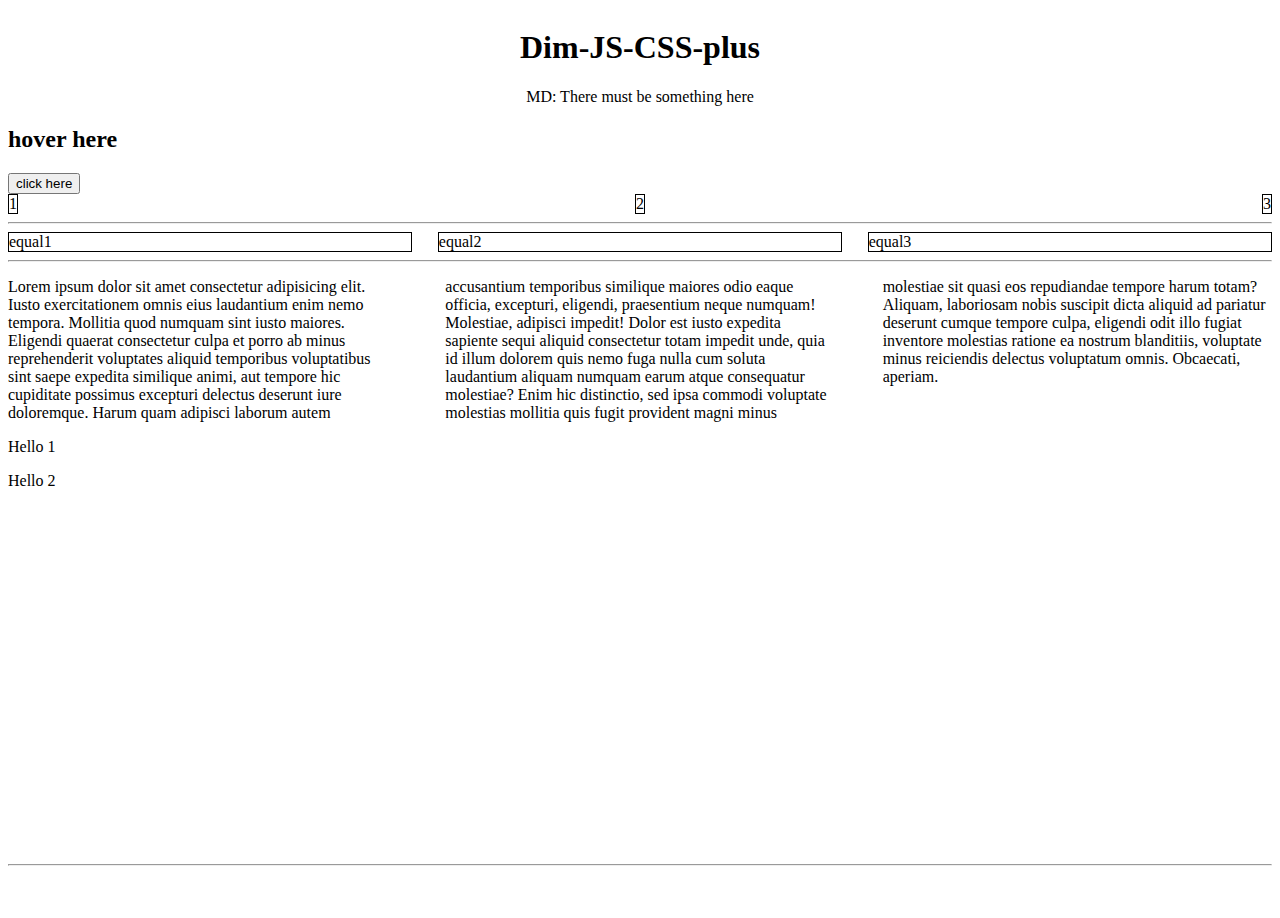
<file: index.html>
<!DOCTYPE html>
<html lang="en">
<head>
    <meta charset="UTF-8">
    <meta http-equiv="X-UA-Compatible" content="IE=edge">
    <meta name="viewport" content="width=device-width, initial-scale=1.0">
    
    <title>Dim css js</title>

    <link href="https://cdn.jsdelivr.net/npm/bootstrap@5.0.2/dist/css/bootstrap.min.css" rel="stylesheet" integrity="sha384-EVSTQN3/azprG1Anm3QDgpJLIm9Nao0Yz1ztcQTwFspd3yD65VohhpuuCOmLASjC" crossorigin="anonymous">
    <link rel="stylesheet" media="screen" href="/dim-structure.css">

    <!-- <script defer src="https://ajax.googleapis.com/ajax/libs/jquery/3.5.1/jquery.min.js"></script> -->
    <!-- <script defer src="https://cdn.jsdelivr.net/npm/bootstrap@5.0.2/dist/js/bootstrap.bundle.min.js" integrity="sha384-MrcW6ZMFYlzcLA8Nl+NtUVF0sA7MsXsP1UyJoMp4YLEuNSfAP+JcXn/tWtIaxVXM" crossorigin="anonymous"></script> -->
    <script src="dim.js"></script>
    <!-- <script defer src="watchable.js"></script> -->

</head>
<body>

    <div class="container" id="centered-element" style="background-color: var(--back);">
        <div class="center-contents m-5">
            <h1>Dim-JS-CSS-plus</h1>
        </div>
        <div class="sm bg-success center-contents m-2 center">
            MD: There must be something here
        </div>

        <div class="center-contents m-5" id="isDev"></div>

        <div class="center-contents-inline m-5">
        <div class="OpenChildrenOnHover">
            <h2>hover here</h2>
            <div class="DropdownArea">Hidden something</div>
        </div>
        <div class="OpenChildrenOnClick">
            <button class="btn btn-outline-info">click here</button>
            <div class="DropdownArea" id="document1">Hidden something</div>
        </div>
    </div>


        <div class="standard-inline-3 border-all" id="standardInlineElement">
            <div>1</div>
            <div>2</div>
            <div>3</div>
        </div>

        <style>
            .border-all > * {border: 1px solid black}
        </style>

    <hr>


    <div class="equal-columns-md border-all" id="equal-things">
        <div>equal1</div>
        <div>equal2</div>
        <div>equal3</div>
    </div>



    <hr> 
    <p class="columns" id="window">
        Lorem ipsum dolor sit amet consectetur adipisicing elit. Iusto exercitationem omnis eius laudantium enim nemo tempora. Mollitia quod numquam sint iusto maiores. Eligendi quaerat consectetur culpa et porro ab minus reprehenderit voluptates aliquid temporibus voluptatibus sint saepe expedita similique animi, aut tempore hic cupiditate possimus excepturi delectus deserunt iure doloremque. Harum quam adipisci laborum autem accusantium temporibus similique maiores odio eaque officia, excepturi, eligendi, praesentium neque numquam! Molestiae, adipisci impedit! Dolor est iusto expedita sapiente sequi aliquid consectetur totam impedit unde, quia id illum dolorem quis nemo fuga nulla cum soluta laudantium aliquam numquam earum atque consequatur molestiae? Enim hic distinctio, sed ipsa commodi voluptate molestias mollitia quis fugit provident magni minus molestiae sit quasi eos repudiandae tempore harum totam? Aliquam, laboriosam nobis suscipit dicta aliquid ad pariatur deserunt cumque tempore culpa, eligendi odit illo fugiat inventore molestias ratione ea nostrum blanditiis, voluptate minus reiciendis delectus voluptatum omnis. Obcaecati, aperiam.
    </p>

    <div style="height: 400px" class="bg-light md center-contents-lg-inline-middle">
        <div><p>Hello 1</p></div>
        <div><p>Hello 2</p></div>
    </div>

<br>
<hr>

<br>
<br>

</div> <!-- container -->


</body>
</html>
</file>
<file: dim-structure.css>
:root {
	--xxs: 288px;
	--xs: 384px;
	--sm: 576px;
	--md: 768px;
	--lg: 992px;
	--xl: 1200px;
	--xxl: 1400px;
  }


/**********************************             SLIM CONTAINERS              ********************************/

/* ΠΡΟΤΑΣΗ: κι άλλα πιο μικρά */

.xxs{
	max-width: var(--xxs);
}
.xs{
	max-width: var(--xs);
}
.sm{
	max-width: var(--sm);
}
.md{
	max-width: var(--md);
}
.lg{
	max-width: var(--lg);
}


/****************          BUTTONS WITH OPENING SUB-MENUS OR OPENING SUB-DIVS           **********************/

/*Ο πατέρας div θα έχει class OpenChildrenOnClick ή OpenChildrenOnHover που περιλαμβάνει 2 στοιχεία
	*) κάποιο button που θα φαίνεται πάντα (αν θέλουμε εικόνα για κουπμί, τη βάζουμε μέσα σε button με .btn-no-decor) 
	και θα κάνει trigger (δεν μας νοιάζει το class)
	*) και ένα παιδί του πατέρα (πχ div ή nav) που θέλουμε να ανοίγει, με class DropdownArea
	Σημείωση: Αν πρόκειται για μενού που θέλουμε να κλείνει αφού πατήσεις το menu item, 
	αυτό δεν γίνεται με css. Χρειάζεται jQuery για να γίνει. Τώρα, το μενού κλείνει όταν φύγει το ποντίκι (όχι όταν γίνει κλικ)
	*/

.OpenChildrenOnClick, .OpenChildrenOnHover{position: relative;}    /*ώστε τα παιδιά του να έχουν position absolute, αλλιώς δεν εφαρμόζεται*/
.DropdownArea{
	position: absolute;			/*Αλλιώς, αν πιάνει πολύ χώρο το μενού, θα πιάνει και το κουμπί του μενού χωρίς λόγο!!!*/
	visibility: hidden;
	opacity: 0;
	transition: 0.5s ease-out;
}

 /*OpenChildrenOnClick είναι το εξωτερικό div. Μπαίνει από πάνω και περιλαμβάνει το button που κάνει το trigger 
 και το υπομενού που ανοιγοκλείνει*/
/*focus-within είναι όταν κάνεις κλικ σε κάποιο παιδί του 
(το παιδί του πρέπει να παίρνει το focus στο κλικ. Πχ ναι τα κουμπιά και links, όχι ο "κενός" χώρος του div, όχι οι εικόνες)*/
.OpenChildrenOnClick:focus-within .DropdownArea, 
.OpenChildrenOnHover:hover .DropdownArea, 
.DropdownArea:hover 	
{visibility:visible;opacity:1;}

/*To OpenChildrenOn* να μην έχει .center-contents γιατί, ως flex, χαλάει τα positions που χαλάνε το χώρο...*/
/*Αν θέλουμε να αλλάξουμε την εμφάνιση του trigger κουμπιού κατά το hover ώστε να μένει hovered ώντας ο κέρσορας και στο υπομενού,
φτιάχνουμε σε css τον κανόνα  ".DropdownArea:hover .trigger-btn {}", αντί για τον σκέτο ".trigger-btn:hover{}"
*/


  
/***************************************              DIM CENTERING            **************************************/

/* ΠΡΟΤΑΣΗ: center, center-x, center-xy, */

/* τοποθέτηση στο κέντρο της γραμμής για div ή image, και στοίχιση κειμένου στο κέντρο για κείμενο */
.center{    
	display: block;					/* important for everything */
	margin-inline: auto !important; /* centers if this is image or div*/
	text-align: center;				/* centers if this is text */
}
/* to be avoided - κέντρο ως προς τον πατέρα του αγνοώντας τo χώρο που πιάνουν τα αδέλφια του, άρα ούτως ή άλλως πρέπει να μπει σε ξεχωριστό div */
/* .centered {position: relative;top: 50%; left: 50%; transform: translate(-50%, -50%);} */

/* Τοποθέτηση περιεχομένων στο κέντρο, ως προς τον οριζόντιο άξονα. Αν είναι πολλά, μπαίνουν το ένα κάτω από το άλλο. 
Προσοχή: Τοποθέτηση, όχι στοίχιση (πχ κειμένου με πολλές γραμμές). Βλ. center παραπάνω για στοίχιση. 
Αν το ύψος του αντικειμένου είναι (καθορισμένα) μεγαλύτερο από τα περιεχόμενα του, τότε αυτά τοποθετούνται στο κέντρο και ως προς τον κατακόρυφο άξονα */
.center-contents{
	display: grid;              /*(το grid έχει το ίδιο αποτέλεσμα με το flex:space-around) */
	place-items: center;
}
/* center only on x axis */
.center-contents-top{         
    display: flex;					
	flex-direction: column;	 		/* column=vertically - one line per item */	
	/*justify-content: space-around; 	/* center vertically - H στοίχηση των παιδιών σαν σύνολο (εφαρμόζεται μόνο αν το ύψος είναι μεγαλύτερο από το ύψος των περιεχομένων) */
	align-items: center;				/* center horizontally - Αυτό που θέλουμε βασικά */
	/* το alight items είναι ο άλλος άξονας από το flex direction και είναι η στοίχιση του κάθε παιδιού ξεχωριστά */
}


/***************************************              DIM INLINE             **************************************/

/* ΠΡΟΤΑΣΗ: inline-xy-md, inline-y-md, inline-contents-xy-md, inline-middle-lg */

/* Θυμίζω το class^=something πιάνει μόνο αν όλο το class attribute ξεκινάει με something* όχι αν μια από τις κλάσσεις ξεκινάει με something*... */

/* Τοποθέτηση (κι εδώ όχι στοίχιση) περιεχομένων στο κέντρο. Αν είναι πολλά, μπαίνουν όλα στην ίδια γραμμή.*/
[class*="inline-contents"]{				/* Θυμίζω το class^=something πιάνει μόνο αν ΟΛΟ το class attribute ξεκινάει με something* */
	display: flex;
	flex-flow: row wrap;			/* row=horizontally - all in same line if they fit */
	justify-content: space-around;	/* center horizontally - αντίστροφα από την άλλη κλάση - αυτό που θέλουμε βασικά */
    align-items: center;			/* center vertically - αντίστροφα από την άλλη κλάση - στοίχηση και κατακόρυφα, στον άλλο άξονα δηλαδή */
}
[class*="inline-contents-top"]{				/* πχ  center-contents-md-inline-middle */
    align-items: start;			/* center vertically - αντίστροφα από την άλλη κλάση - στοίχηση και κατακόρυφα, στον άλλο άξονα δηλαδή */
}
@media (max-width: 768px) {.inline-contents-md, .inline-contents-top-md {flex-direction: column !important; align-items: center;}}		
@media (max-width: 992px) {.inline-contents-lg, .inline-contents-top-lg {flex-direction: column !important; align-items: center;}}	
/* inline (στήλες) σε μεσαίες ή/και μεγάλες οθόνες, center στα κινητά. Τα important είναι απαραίτητα αν δεν μπει όλο αυτό στο τέλος του css */



/********************************              STANDARD INLINE STRUCTURES                *****************************/

/* standard-inline-3-structure: 
Οριζόντια δομή με 3 παιδιά. Ένα στοιχησμένο αριστερά, ένα κέντρο και ένα δεξιά. Χρησιμο για navigation bar
standard-inline-2-structure: Δύο παιδιά, αριστερά-δεξιά. 
*/



/*ΠΡΟΤΑΣΗ: inline-full-3, inline-standard-3, inline-bar-3 */

.standard-inline-3 {
	display: grid;
	grid-template-columns: 1fr auto 1fr;
	align-items: center; 
}
.standard-inline-2 {
	display: grid;
	grid-template-columns: auto 1fr;
	align-items: center; 
}
[class*=standard-inline] > *:first-child {          
	justify-self: start;
	overflow: hidden;
}
[class*=standard-inline] > *:last-child {
	text-align: right;
  	justify-self: end;
}


/***********************************        EQUAL COLUMNS  &  TEXT COLUMNS        ******************************************/
 
[class*=equal-columns]{
	display: grid;
	grid-auto-flow: column;
	grid-auto-columns: 1fr;
	gap: 2vmax;
}
[class*=equal-columns] > * {overflow: hidden}
@media (max-width: 768px) { .equal-columns-md{grid-auto-flow: row} }
@media (max-width: 992px) { .equal-columns-lg{grid-auto-flow: row} }

/* for single block of text - divide it into columns */
.columns{
	column-count: 3;	 /* max columns */
	column-width: 45ch;  /* min-width, 2 columns if large font, 3 if normal */
	column-gap: 3em;
}

 
/*****************************************              GALLERY           ******************************************/

/*Χρειάζεται max-width ή και min-width στα παιδιά του. Όχι width γιατί δεν θα παίζει σίγουρα στα κινητά. */
/*Αν πρέπει τα παιδιά να μεγαλώνουν ώστε να πιάνουν όλη την οθόνη, να χρησιμοποιηθεί το gallery-grid */ 
.gallery-flex{
	display: flex;
	flex-flow: row wrap;
	justify-content: space-around;
	gap: var(--galleryItemsGap, 2vw);
}
.gallery-flex > * {
	flex: 1 0 var(--galleryItemMinWidth, 300px);
	max-width: var(--galleryItemMaxWidth, 1920px);
}
.gallery-grid{
	display: grid;
	justify-content: center;  /*χρήσιμο για κινητά*/ 
	justify-items: center;	  /*χρήσιμο όταν περιορίζεις τα παιδιά του με max-width, αυτά να είναι κεντραρισμένα*/
	gap: var(--galleryItemsGap, 2vw);
	grid-template-columns: repeat(auto-fit, minmax(var(--galleryItemMinWidth, 300px), 1fr));
}
.gallery-grid > * {
	max-width: var(--galleryItemMaxWidth, 1920px);
}
.gallery-flex img, .gallery-grid img{
	max-width: 100%;
	height: auto;
}

/*Βάλε max-width ή/και height, max-height ή/και center-conmtents στα παιδιά του αν απαιτείται*/
/*Ακόμα και αν βάζεις μόνο εικόνες, καλύτερα τα παιδιά του να είναι div και μέσα στο div να μπαίνουν οι εικόνες*/




/************************************   Images   ***************************************/

/*Lazy loading*/
img[data-src][data-lazy="#"]{opacity: 0;}





/**********************************          SCROLLING          **********************************/

/*έτοιμος κώδικας από w3schools.com */
/* To (bootstrap) container πρέπει να είναι ΜΕΣΑ στο scrollable (όχι στο ίδιο div) για να σκρολλάρεις και όταν είσαι πολύ πλάγια 
Πχ chordpage HTML: 
<main class="landing-page scrollable ">
	<div class="container-lg bg-lavender py-1">
	</div>
</main> 
*/


/*.scrollable: όχι μπάρες, αλλά scroll με το ποντίκι. .no-scrollable: ούτε μπάρες, ούτε με ποντίκι*/
.scrollable {
	overflow-y: scroll; /* Add the ability to scroll */
	-ms-overflow-style: none;  /* Hide scrollbar - IE and Edge */
	scrollbar-width: none;  /* Hide scrollbar - Firefox */
  }
.scrollable::-webkit-scrollbar { /* Hide scrollbar - Chrome, Safari and Opera */
	  display: none;
	  scrollbar-width: none;
  }
.no-scrollable{
	-ms-overflow-style: none;  /* Hide scrollbar - IE and Edge */
	scrollbar-width: none;  /* Hide scrollbar - Firefox */
  }
.no-scrollable::-webkit-scrollbar {
	display: none;
	scrollbar-width: none;
  }
.scrollable-bars{
	overflow-y: scroll; /* Add the ability to scroll with scrollbars*/
}

/*Δεν χρησιμοποιείται στο chordpage - να προτιμάται το flexbox*/
.sticky {
	z-index: 999;
	position: sticky;
	top: 0;
	/* width: 100%; */
  }  

  /*χωρίζεις το κείμενο σε span που το κάθε span είναι text-nowrap, δηλαδή, οι λέξεις του κάθε span είναι όσο γίνεται στην ίδια γραμμή*/
.unseparated {
    white-space: nowrap !important;
}




/************************************        SURPIRZE         ***************************************/

#the-at:after{content:"@";}
#surprize:hover #the-at {display:none;}
.blof{display:none;}




/**********************************        DARK MODE         ********************************/


.dark-mode .darkable{
	filter: invert(100%) hue-rotate(200deg);
}

.dark-mode .noDark{
	filter: invert(100%) hue-rotate(-20deg);
}
</file>
